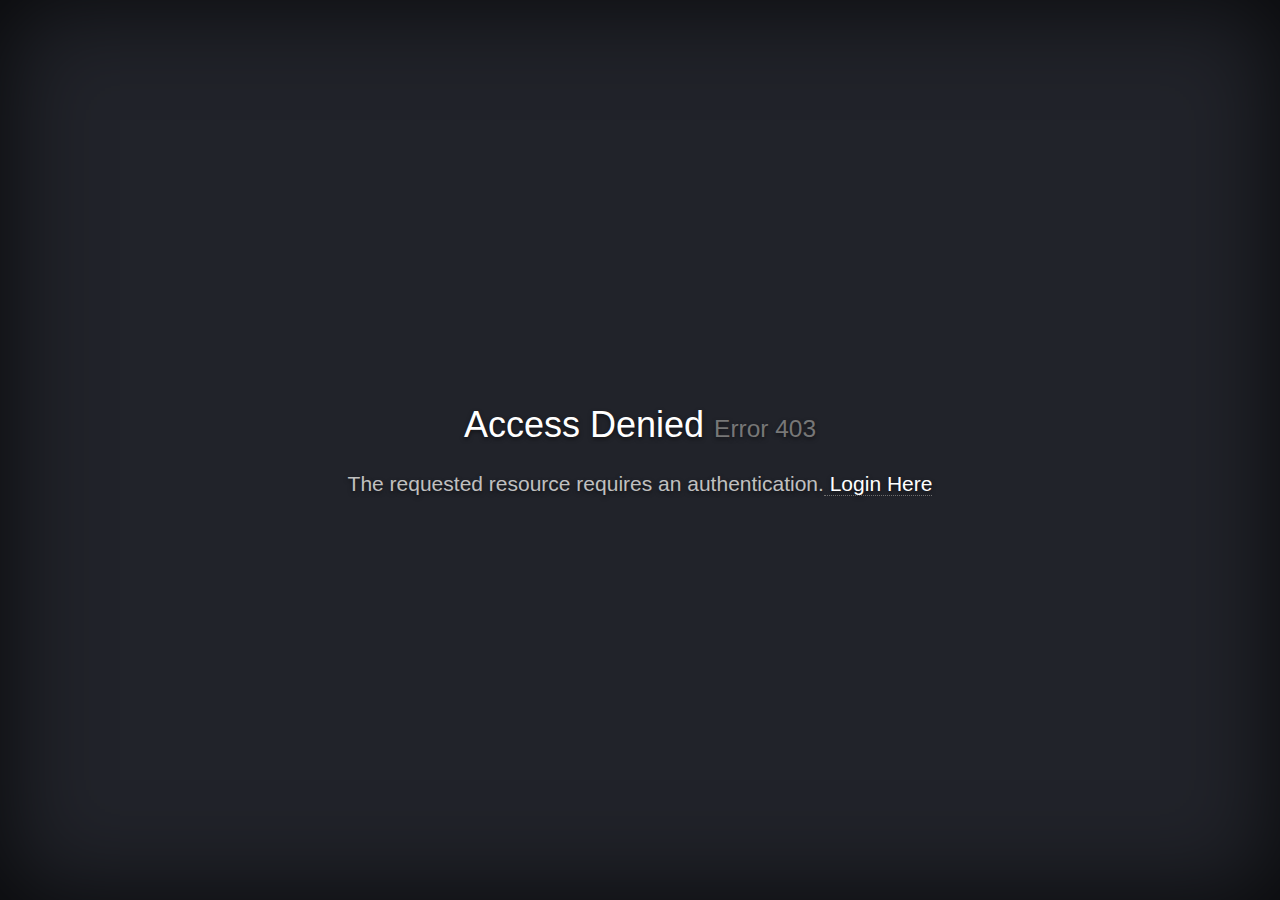
<file: halaman/hal_forbiden/index.html>
<!DOCTYPE html>
<html lang="en">
<head>
    <!-- Simple HttpErrorPages | MIT License | https://github.com/AndiDittrich/HttpErrorPages -->
    <meta charset="utf-8" /><meta http-equiv="X-UA-Compatible" content="IE=edge" /><meta name="viewport" content="width=device-width, initial-scale=1" />
    <title>Traceability | 403 - Access Denied</title>
    <style type="text/css">/*! normalize.css v5.0.0 | MIT License | github.com/necolas/normalize.css */html{font-family:sans-serif;line-height:1.15;-ms-text-size-adjust:100%;-webkit-text-size-adjust:100%}body{margin:0}article,aside,footer,header,nav,section{display:block}h1{font-size:2em;margin:.67em 0}figcaption,figure,main{display:block}figure{margin:1em 40px}hr{box-sizing:content-box;height:0;overflow:visible}pre{font-family:monospace,monospace;font-size:1em}a{background-color:transparent;-webkit-text-decoration-skip:objects}a:active,a:hover{outline-width:0}abbr[title]{border-bottom:none;text-decoration:underline;text-decoration:underline dotted}b,strong{font-weight:inherit}b,strong{font-weight:bolder}code,kbd,samp{font-family:monospace,monospace;font-size:1em}dfn{font-style:italic}mark{background-color:#ff0;color:#000}small{font-size:80%}sub,sup{font-size:75%;line-height:0;position:relative;vertical-align:baseline}sub{bottom:-.25em}sup{top:-.5em}audio,video{display:inline-block}audio:not([controls]){display:none;height:0}img{border-style:none}svg:not(:root){overflow:hidden}button,input,optgroup,select,textarea{font-family:sans-serif;font-size:100%;line-height:1.15;margin:0}button,input{overflow:visible}button,select{text-transform:none}[type=reset],[type=submit],button,html [type=button]{-webkit-appearance:button}[type=button]::-moz-focus-inner,[type=reset]::-moz-focus-inner,[type=submit]::-moz-focus-inner,button::-moz-focus-inner{border-style:none;padding:0}[type=button]:-moz-focusring,[type=reset]:-moz-focusring,[type=submit]:-moz-focusring,button:-moz-focusring{outline:1px dotted ButtonText}fieldset{border:1px solid silver;margin:0 2px;padding:.35em .625em .75em}legend{box-sizing:border-box;color:inherit;display:table;max-width:100%;padding:0;white-space:normal}progress{display:inline-block;vertical-align:baseline}textarea{overflow:auto}[type=checkbox],[type=radio]{box-sizing:border-box;padding:0}[type=number]::-webkit-inner-spin-button,[type=number]::-webkit-outer-spin-button{height:auto}[type=search]{-webkit-appearance:textfield;outline-offset:-2px}[type=search]::-webkit-search-cancel-button,[type=search]::-webkit-search-decoration{-webkit-appearance:none}::-webkit-file-upload-button{-webkit-appearance:button;font:inherit}details,menu{display:block}summary{display:list-item}canvas{display:inline-block}template{display:none}[hidden]{display:none}/*! Simple HttpErrorPages | MIT X11 License | https://github.com/AndiDittrich/HttpErrorPages */body,html{width:100%;height:100%;background-color:#21232a}body{color:#fff;text-align:center;text-shadow:0 2px 4px rgba(0,0,0,.5);padding:0;min-height:100%;-webkit-box-shadow:inset 0 0 100px rgba(0,0,0,.8);box-shadow:inset 0 0 100px rgba(0,0,0,.8);display:table;font-family:"Open Sans",Arial,sans-serif}h1{font-family:inherit;font-weight:500;line-height:1.1;color:inherit;font-size:36px}h1 small{font-size:68%;font-weight:400;line-height:1;color:#777}a{text-decoration:none;color:#fff;font-size:inherit;border-bottom:dotted 1px #707070}.lead{color:silver;font-size:21px;line-height:1.4}.cover{display:table-cell;vertical-align:middle;padding:0 20px}footer{position:fixed;width:100%;height:40px;left:0;bottom:0;color:#a0a0a0;font-size:14px}</style>
</head>
<body>
    <div class="cover"><h1>Access Denied <small>Error 403</small></h1><p class="lead">The requested resource requires an authentication.<a href="../spdb/index.php"> Login Here</a></p></div>
    
</body>
</html>
</file>
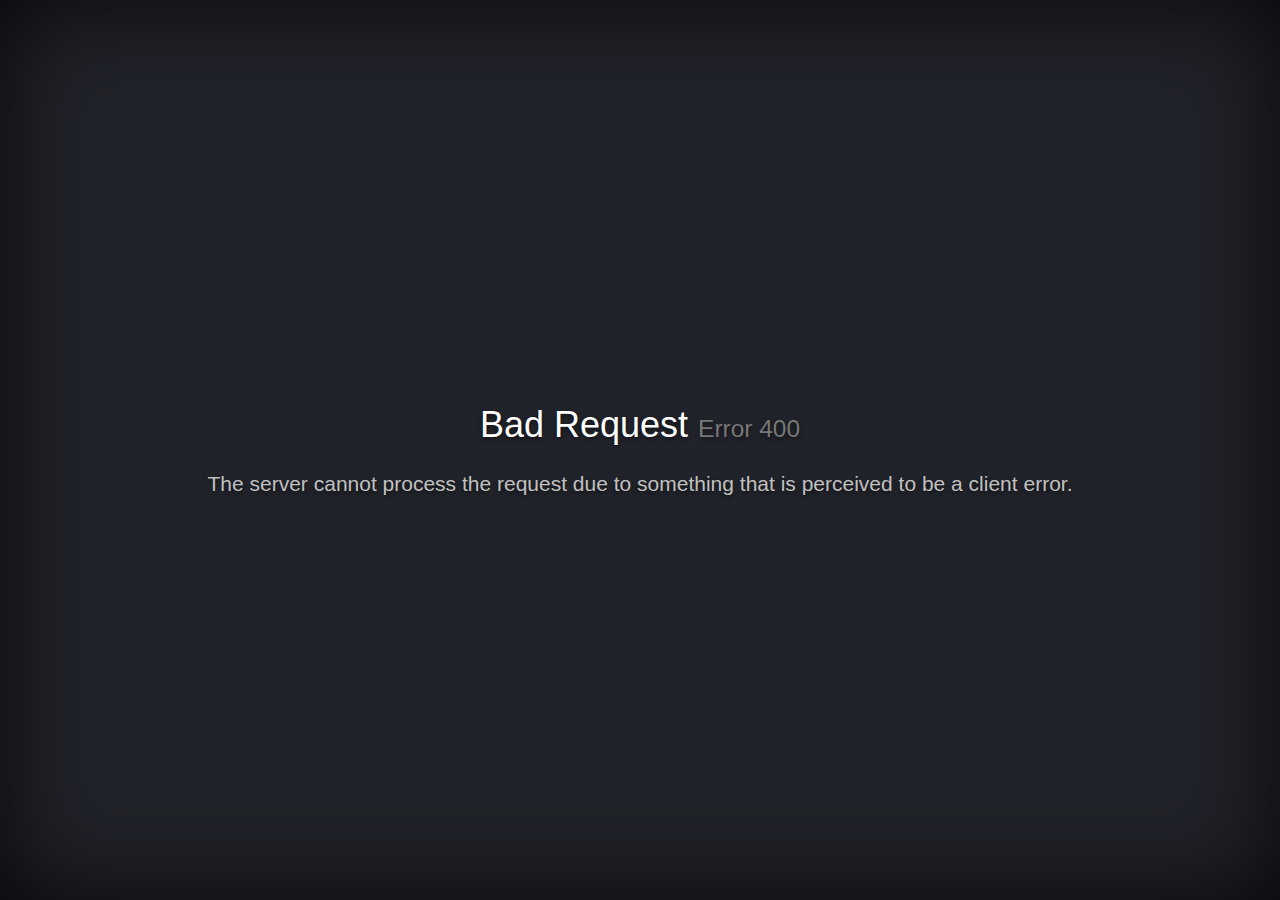
<file: halaman/hal_forbiden/dist/HTTP400.html>
<!DOCTYPE html>
<html lang="en">
<head>
    <!-- Simple HttpErrorPages | MIT License | https://github.com/AndiDittrich/HttpErrorPages -->
    <meta charset="utf-8" /><meta http-equiv="X-UA-Compatible" content="IE=edge" /><meta name="viewport" content="width=device-width, initial-scale=1" />
    <title>We've got some trouble | 400 - Bad Request</title>
    <style type="text/css">/*! normalize.css v5.0.0 | MIT License | github.com/necolas/normalize.css */html{font-family:sans-serif;line-height:1.15;-ms-text-size-adjust:100%;-webkit-text-size-adjust:100%}body{margin:0}article,aside,footer,header,nav,section{display:block}h1{font-size:2em;margin:.67em 0}figcaption,figure,main{display:block}figure{margin:1em 40px}hr{box-sizing:content-box;height:0;overflow:visible}pre{font-family:monospace,monospace;font-size:1em}a{background-color:transparent;-webkit-text-decoration-skip:objects}a:active,a:hover{outline-width:0}abbr[title]{border-bottom:none;text-decoration:underline;text-decoration:underline dotted}b,strong{font-weight:inherit}b,strong{font-weight:bolder}code,kbd,samp{font-family:monospace,monospace;font-size:1em}dfn{font-style:italic}mark{background-color:#ff0;color:#000}small{font-size:80%}sub,sup{font-size:75%;line-height:0;position:relative;vertical-align:baseline}sub{bottom:-.25em}sup{top:-.5em}audio,video{display:inline-block}audio:not([controls]){display:none;height:0}img{border-style:none}svg:not(:root){overflow:hidden}button,input,optgroup,select,textarea{font-family:sans-serif;font-size:100%;line-height:1.15;margin:0}button,input{overflow:visible}button,select{text-transform:none}[type=reset],[type=submit],button,html [type=button]{-webkit-appearance:button}[type=button]::-moz-focus-inner,[type=reset]::-moz-focus-inner,[type=submit]::-moz-focus-inner,button::-moz-focus-inner{border-style:none;padding:0}[type=button]:-moz-focusring,[type=reset]:-moz-focusring,[type=submit]:-moz-focusring,button:-moz-focusring{outline:1px dotted ButtonText}fieldset{border:1px solid silver;margin:0 2px;padding:.35em .625em .75em}legend{box-sizing:border-box;color:inherit;display:table;max-width:100%;padding:0;white-space:normal}progress{display:inline-block;vertical-align:baseline}textarea{overflow:auto}[type=checkbox],[type=radio]{box-sizing:border-box;padding:0}[type=number]::-webkit-inner-spin-button,[type=number]::-webkit-outer-spin-button{height:auto}[type=search]{-webkit-appearance:textfield;outline-offset:-2px}[type=search]::-webkit-search-cancel-button,[type=search]::-webkit-search-decoration{-webkit-appearance:none}::-webkit-file-upload-button{-webkit-appearance:button;font:inherit}details,menu{display:block}summary{display:list-item}canvas{display:inline-block}template{display:none}[hidden]{display:none}/*! Simple HttpErrorPages | MIT X11 License | https://github.com/AndiDittrich/HttpErrorPages */body,html{width:100%;height:100%;background-color:#21232a}body{color:#fff;text-align:center;text-shadow:0 2px 4px rgba(0,0,0,.5);padding:0;min-height:100%;-webkit-box-shadow:inset 0 0 100px rgba(0,0,0,.8);box-shadow:inset 0 0 100px rgba(0,0,0,.8);display:table;font-family:"Open Sans",Arial,sans-serif}h1{font-family:inherit;font-weight:500;line-height:1.1;color:inherit;font-size:36px}h1 small{font-size:68%;font-weight:400;line-height:1;color:#777}a{text-decoration:none;color:#fff;font-size:inherit;border-bottom:dotted 1px #707070}.lead{color:silver;font-size:21px;line-height:1.4}.cover{display:table-cell;vertical-align:middle;padding:0 20px}footer{position:fixed;width:100%;height:40px;left:0;bottom:0;color:#a0a0a0;font-size:14px}</style>
</head>
<body>
    <div class="cover"><h1>Bad Request <small>Error 400</small></h1><p class="lead">The server cannot process the request due to something that is perceived to be a client error.</p></div>
    
</body>
</html>
</file>
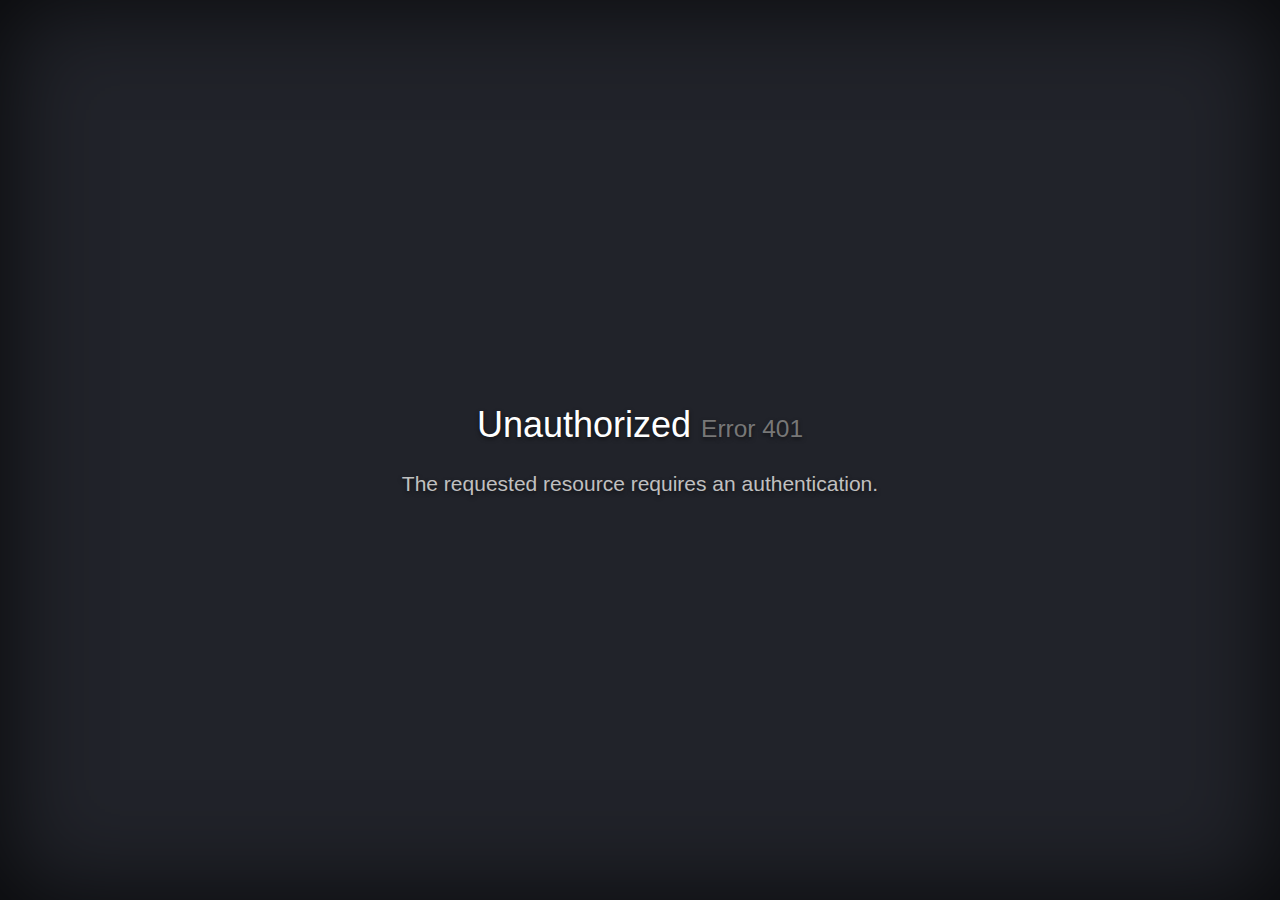
<file: halaman/hal_forbiden/dist/HTTP401.html>
<!DOCTYPE html>
<html lang="en">
<head>
    <!-- Simple HttpErrorPages | MIT License | https://github.com/AndiDittrich/HttpErrorPages -->
    <meta charset="utf-8" /><meta http-equiv="X-UA-Compatible" content="IE=edge" /><meta name="viewport" content="width=device-width, initial-scale=1" />
    <title>We've got some trouble | 401 - Unauthorized</title>
    <style type="text/css">/*! normalize.css v5.0.0 | MIT License | github.com/necolas/normalize.css */html{font-family:sans-serif;line-height:1.15;-ms-text-size-adjust:100%;-webkit-text-size-adjust:100%}body{margin:0}article,aside,footer,header,nav,section{display:block}h1{font-size:2em;margin:.67em 0}figcaption,figure,main{display:block}figure{margin:1em 40px}hr{box-sizing:content-box;height:0;overflow:visible}pre{font-family:monospace,monospace;font-size:1em}a{background-color:transparent;-webkit-text-decoration-skip:objects}a:active,a:hover{outline-width:0}abbr[title]{border-bottom:none;text-decoration:underline;text-decoration:underline dotted}b,strong{font-weight:inherit}b,strong{font-weight:bolder}code,kbd,samp{font-family:monospace,monospace;font-size:1em}dfn{font-style:italic}mark{background-color:#ff0;color:#000}small{font-size:80%}sub,sup{font-size:75%;line-height:0;position:relative;vertical-align:baseline}sub{bottom:-.25em}sup{top:-.5em}audio,video{display:inline-block}audio:not([controls]){display:none;height:0}img{border-style:none}svg:not(:root){overflow:hidden}button,input,optgroup,select,textarea{font-family:sans-serif;font-size:100%;line-height:1.15;margin:0}button,input{overflow:visible}button,select{text-transform:none}[type=reset],[type=submit],button,html [type=button]{-webkit-appearance:button}[type=button]::-moz-focus-inner,[type=reset]::-moz-focus-inner,[type=submit]::-moz-focus-inner,button::-moz-focus-inner{border-style:none;padding:0}[type=button]:-moz-focusring,[type=reset]:-moz-focusring,[type=submit]:-moz-focusring,button:-moz-focusring{outline:1px dotted ButtonText}fieldset{border:1px solid silver;margin:0 2px;padding:.35em .625em .75em}legend{box-sizing:border-box;color:inherit;display:table;max-width:100%;padding:0;white-space:normal}progress{display:inline-block;vertical-align:baseline}textarea{overflow:auto}[type=checkbox],[type=radio]{box-sizing:border-box;padding:0}[type=number]::-webkit-inner-spin-button,[type=number]::-webkit-outer-spin-button{height:auto}[type=search]{-webkit-appearance:textfield;outline-offset:-2px}[type=search]::-webkit-search-cancel-button,[type=search]::-webkit-search-decoration{-webkit-appearance:none}::-webkit-file-upload-button{-webkit-appearance:button;font:inherit}details,menu{display:block}summary{display:list-item}canvas{display:inline-block}template{display:none}[hidden]{display:none}/*! Simple HttpErrorPages | MIT X11 License | https://github.com/AndiDittrich/HttpErrorPages */body,html{width:100%;height:100%;background-color:#21232a}body{color:#fff;text-align:center;text-shadow:0 2px 4px rgba(0,0,0,.5);padding:0;min-height:100%;-webkit-box-shadow:inset 0 0 100px rgba(0,0,0,.8);box-shadow:inset 0 0 100px rgba(0,0,0,.8);display:table;font-family:"Open Sans",Arial,sans-serif}h1{font-family:inherit;font-weight:500;line-height:1.1;color:inherit;font-size:36px}h1 small{font-size:68%;font-weight:400;line-height:1;color:#777}a{text-decoration:none;color:#fff;font-size:inherit;border-bottom:dotted 1px #707070}.lead{color:silver;font-size:21px;line-height:1.4}.cover{display:table-cell;vertical-align:middle;padding:0 20px}footer{position:fixed;width:100%;height:40px;left:0;bottom:0;color:#a0a0a0;font-size:14px}</style>
</head>
<body>
    <div class="cover"><h1>Unauthorized <small>Error 401</small></h1><p class="lead">The requested resource requires an authentication.</p></div>
    
</body>
</html>
</file>
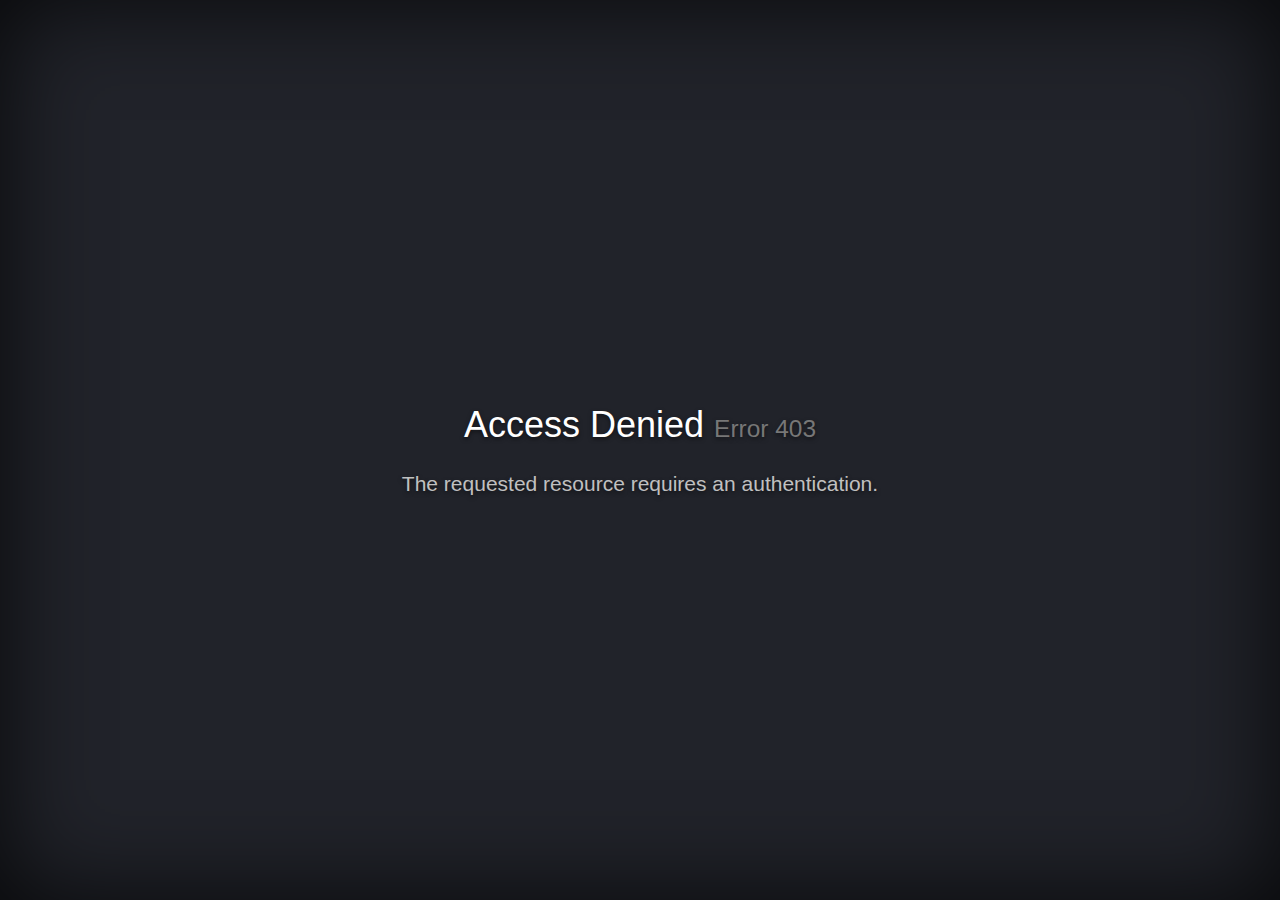
<file: halaman/hal_forbiden/dist/HTTP403.html>
<!DOCTYPE html>
<html lang="en">
<head>
    <!-- Simple HttpErrorPages | MIT License | https://github.com/AndiDittrich/HttpErrorPages -->
    <meta charset="utf-8" /><meta http-equiv="X-UA-Compatible" content="IE=edge" /><meta name="viewport" content="width=device-width, initial-scale=1" />
    <title>We've got some trouble | 403 - Access Denied</title>
    <style type="text/css">/*! normalize.css v5.0.0 | MIT License | github.com/necolas/normalize.css */html{font-family:sans-serif;line-height:1.15;-ms-text-size-adjust:100%;-webkit-text-size-adjust:100%}body{margin:0}article,aside,footer,header,nav,section{display:block}h1{font-size:2em;margin:.67em 0}figcaption,figure,main{display:block}figure{margin:1em 40px}hr{box-sizing:content-box;height:0;overflow:visible}pre{font-family:monospace,monospace;font-size:1em}a{background-color:transparent;-webkit-text-decoration-skip:objects}a:active,a:hover{outline-width:0}abbr[title]{border-bottom:none;text-decoration:underline;text-decoration:underline dotted}b,strong{font-weight:inherit}b,strong{font-weight:bolder}code,kbd,samp{font-family:monospace,monospace;font-size:1em}dfn{font-style:italic}mark{background-color:#ff0;color:#000}small{font-size:80%}sub,sup{font-size:75%;line-height:0;position:relative;vertical-align:baseline}sub{bottom:-.25em}sup{top:-.5em}audio,video{display:inline-block}audio:not([controls]){display:none;height:0}img{border-style:none}svg:not(:root){overflow:hidden}button,input,optgroup,select,textarea{font-family:sans-serif;font-size:100%;line-height:1.15;margin:0}button,input{overflow:visible}button,select{text-transform:none}[type=reset],[type=submit],button,html [type=button]{-webkit-appearance:button}[type=button]::-moz-focus-inner,[type=reset]::-moz-focus-inner,[type=submit]::-moz-focus-inner,button::-moz-focus-inner{border-style:none;padding:0}[type=button]:-moz-focusring,[type=reset]:-moz-focusring,[type=submit]:-moz-focusring,button:-moz-focusring{outline:1px dotted ButtonText}fieldset{border:1px solid silver;margin:0 2px;padding:.35em .625em .75em}legend{box-sizing:border-box;color:inherit;display:table;max-width:100%;padding:0;white-space:normal}progress{display:inline-block;vertical-align:baseline}textarea{overflow:auto}[type=checkbox],[type=radio]{box-sizing:border-box;padding:0}[type=number]::-webkit-inner-spin-button,[type=number]::-webkit-outer-spin-button{height:auto}[type=search]{-webkit-appearance:textfield;outline-offset:-2px}[type=search]::-webkit-search-cancel-button,[type=search]::-webkit-search-decoration{-webkit-appearance:none}::-webkit-file-upload-button{-webkit-appearance:button;font:inherit}details,menu{display:block}summary{display:list-item}canvas{display:inline-block}template{display:none}[hidden]{display:none}/*! Simple HttpErrorPages | MIT X11 License | https://github.com/AndiDittrich/HttpErrorPages */body,html{width:100%;height:100%;background-color:#21232a}body{color:#fff;text-align:center;text-shadow:0 2px 4px rgba(0,0,0,.5);padding:0;min-height:100%;-webkit-box-shadow:inset 0 0 100px rgba(0,0,0,.8);box-shadow:inset 0 0 100px rgba(0,0,0,.8);display:table;font-family:"Open Sans",Arial,sans-serif}h1{font-family:inherit;font-weight:500;line-height:1.1;color:inherit;font-size:36px}h1 small{font-size:68%;font-weight:400;line-height:1;color:#777}a{text-decoration:none;color:#fff;font-size:inherit;border-bottom:dotted 1px #707070}.lead{color:silver;font-size:21px;line-height:1.4}.cover{display:table-cell;vertical-align:middle;padding:0 20px}footer{position:fixed;width:100%;height:40px;left:0;bottom:0;color:#a0a0a0;font-size:14px}</style>
</head>
<body>
    <div class="cover"><h1>Access Denied <small>Error 403</small></h1><p class="lead">The requested resource requires an authentication.</p></div>
    
</body>
</html>
</file>
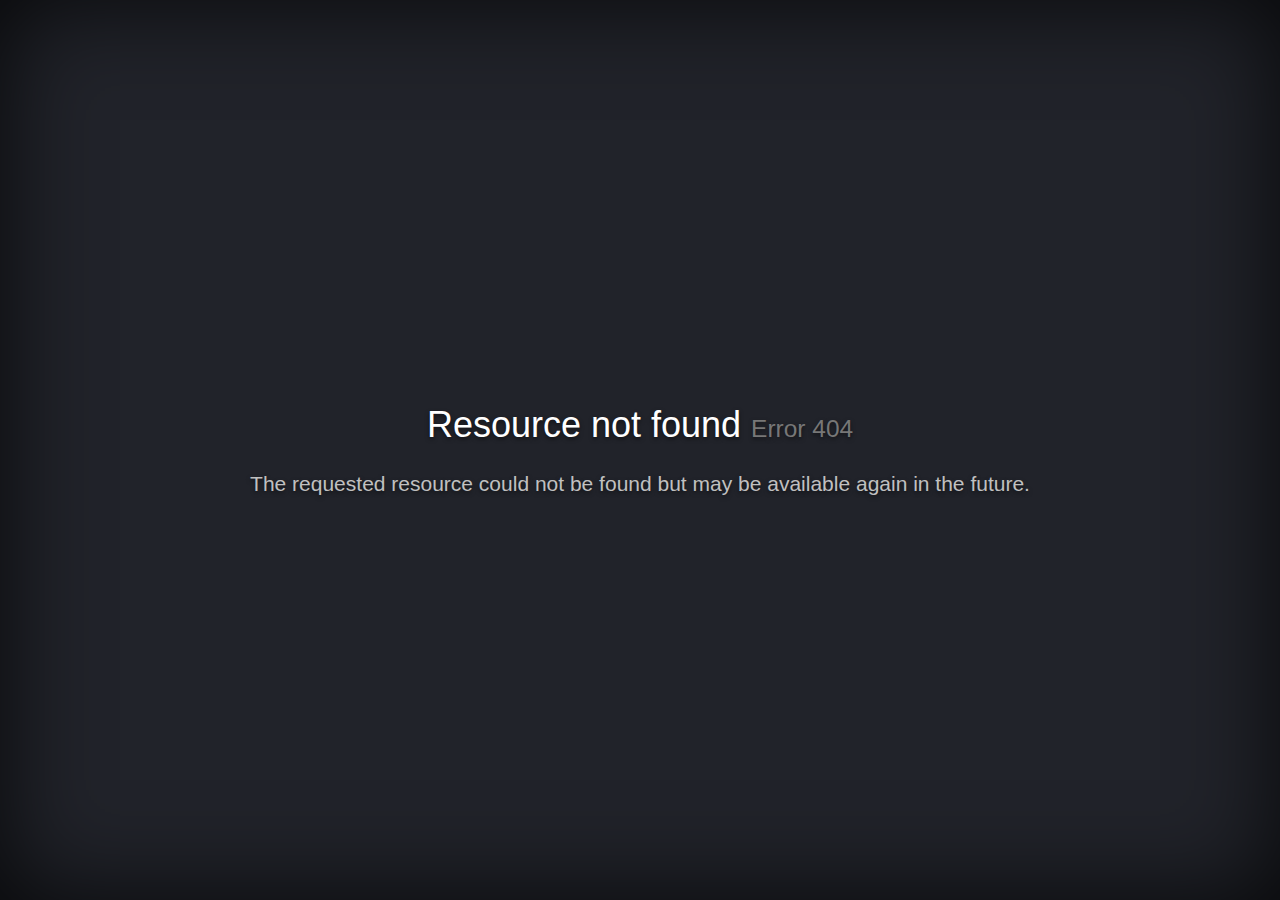
<file: halaman/hal_forbiden/dist/HTTP404.html>
<!DOCTYPE html>
<html lang="en">
<head>
    <!-- Simple HttpErrorPages | MIT License | https://github.com/AndiDittrich/HttpErrorPages -->
    <meta charset="utf-8" /><meta http-equiv="X-UA-Compatible" content="IE=edge" /><meta name="viewport" content="width=device-width, initial-scale=1" />
    <title>We've got some trouble | 404 - Resource not found</title>
    <style type="text/css">/*! normalize.css v5.0.0 | MIT License | github.com/necolas/normalize.css */html{font-family:sans-serif;line-height:1.15;-ms-text-size-adjust:100%;-webkit-text-size-adjust:100%}body{margin:0}article,aside,footer,header,nav,section{display:block}h1{font-size:2em;margin:.67em 0}figcaption,figure,main{display:block}figure{margin:1em 40px}hr{box-sizing:content-box;height:0;overflow:visible}pre{font-family:monospace,monospace;font-size:1em}a{background-color:transparent;-webkit-text-decoration-skip:objects}a:active,a:hover{outline-width:0}abbr[title]{border-bottom:none;text-decoration:underline;text-decoration:underline dotted}b,strong{font-weight:inherit}b,strong{font-weight:bolder}code,kbd,samp{font-family:monospace,monospace;font-size:1em}dfn{font-style:italic}mark{background-color:#ff0;color:#000}small{font-size:80%}sub,sup{font-size:75%;line-height:0;position:relative;vertical-align:baseline}sub{bottom:-.25em}sup{top:-.5em}audio,video{display:inline-block}audio:not([controls]){display:none;height:0}img{border-style:none}svg:not(:root){overflow:hidden}button,input,optgroup,select,textarea{font-family:sans-serif;font-size:100%;line-height:1.15;margin:0}button,input{overflow:visible}button,select{text-transform:none}[type=reset],[type=submit],button,html [type=button]{-webkit-appearance:button}[type=button]::-moz-focus-inner,[type=reset]::-moz-focus-inner,[type=submit]::-moz-focus-inner,button::-moz-focus-inner{border-style:none;padding:0}[type=button]:-moz-focusring,[type=reset]:-moz-focusring,[type=submit]:-moz-focusring,button:-moz-focusring{outline:1px dotted ButtonText}fieldset{border:1px solid silver;margin:0 2px;padding:.35em .625em .75em}legend{box-sizing:border-box;color:inherit;display:table;max-width:100%;padding:0;white-space:normal}progress{display:inline-block;vertical-align:baseline}textarea{overflow:auto}[type=checkbox],[type=radio]{box-sizing:border-box;padding:0}[type=number]::-webkit-inner-spin-button,[type=number]::-webkit-outer-spin-button{height:auto}[type=search]{-webkit-appearance:textfield;outline-offset:-2px}[type=search]::-webkit-search-cancel-button,[type=search]::-webkit-search-decoration{-webkit-appearance:none}::-webkit-file-upload-button{-webkit-appearance:button;font:inherit}details,menu{display:block}summary{display:list-item}canvas{display:inline-block}template{display:none}[hidden]{display:none}/*! Simple HttpErrorPages | MIT X11 License | https://github.com/AndiDittrich/HttpErrorPages */body,html{width:100%;height:100%;background-color:#21232a}body{color:#fff;text-align:center;text-shadow:0 2px 4px rgba(0,0,0,.5);padding:0;min-height:100%;-webkit-box-shadow:inset 0 0 100px rgba(0,0,0,.8);box-shadow:inset 0 0 100px rgba(0,0,0,.8);display:table;font-family:"Open Sans",Arial,sans-serif}h1{font-family:inherit;font-weight:500;line-height:1.1;color:inherit;font-size:36px}h1 small{font-size:68%;font-weight:400;line-height:1;color:#777}a{text-decoration:none;color:#fff;font-size:inherit;border-bottom:dotted 1px #707070}.lead{color:silver;font-size:21px;line-height:1.4}.cover{display:table-cell;vertical-align:middle;padding:0 20px}footer{position:fixed;width:100%;height:40px;left:0;bottom:0;color:#a0a0a0;font-size:14px}</style>
</head>
<body>
    <div class="cover"><h1>Resource not found <small>Error 404</small></h1><p class="lead">The requested resource could not be found but may be available again in the future.</p></div>
    
</body>
</html>
</file>
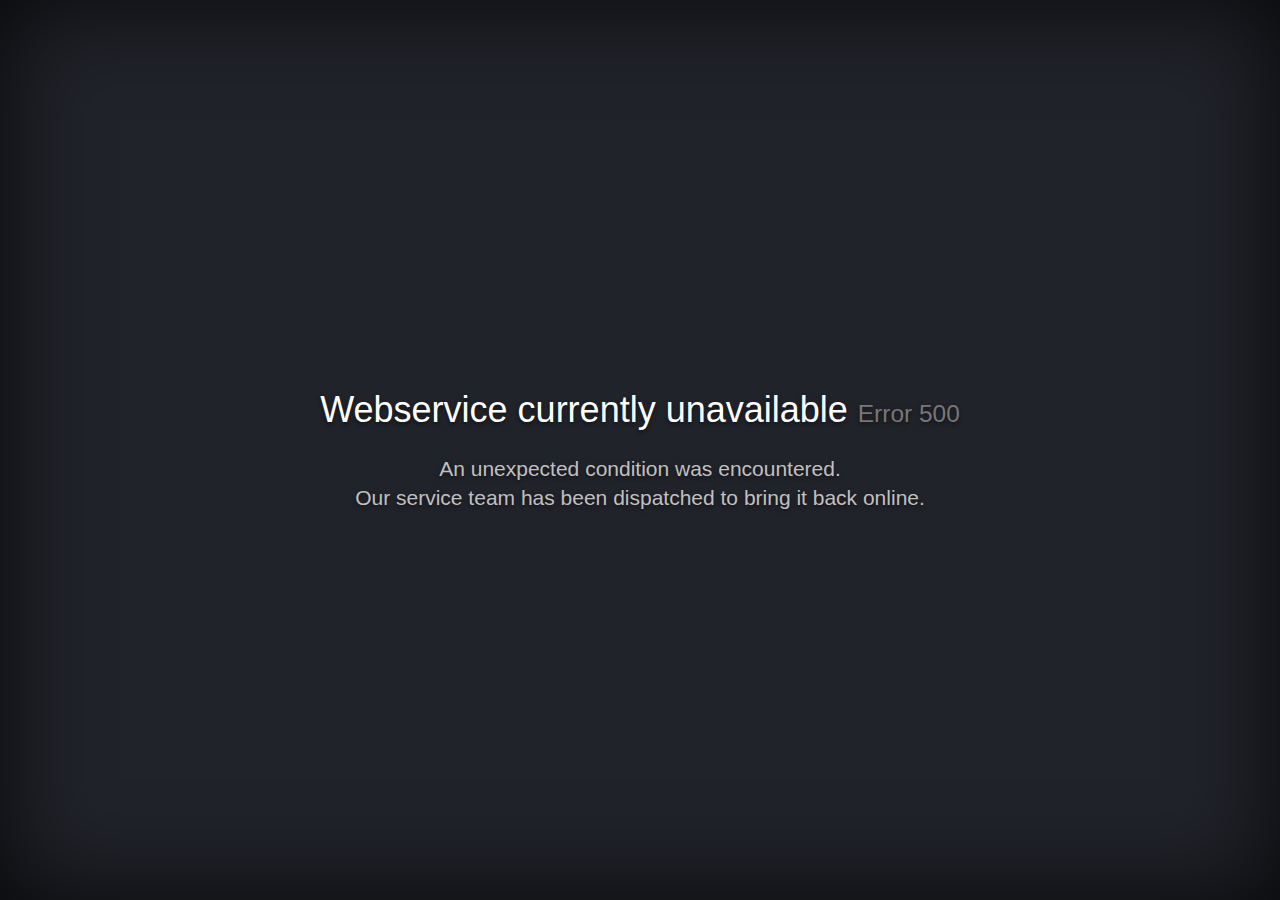
<file: halaman/hal_forbiden/dist/HTTP500.html>
<!DOCTYPE html>
<html lang="en">
<head>
    <!-- Simple HttpErrorPages | MIT License | https://github.com/AndiDittrich/HttpErrorPages -->
    <meta charset="utf-8" /><meta http-equiv="X-UA-Compatible" content="IE=edge" /><meta name="viewport" content="width=device-width, initial-scale=1" />
    <title>We've got some trouble | 500 - Webservice currently unavailable</title>
    <style type="text/css">/*! normalize.css v5.0.0 | MIT License | github.com/necolas/normalize.css */html{font-family:sans-serif;line-height:1.15;-ms-text-size-adjust:100%;-webkit-text-size-adjust:100%}body{margin:0}article,aside,footer,header,nav,section{display:block}h1{font-size:2em;margin:.67em 0}figcaption,figure,main{display:block}figure{margin:1em 40px}hr{box-sizing:content-box;height:0;overflow:visible}pre{font-family:monospace,monospace;font-size:1em}a{background-color:transparent;-webkit-text-decoration-skip:objects}a:active,a:hover{outline-width:0}abbr[title]{border-bottom:none;text-decoration:underline;text-decoration:underline dotted}b,strong{font-weight:inherit}b,strong{font-weight:bolder}code,kbd,samp{font-family:monospace,monospace;font-size:1em}dfn{font-style:italic}mark{background-color:#ff0;color:#000}small{font-size:80%}sub,sup{font-size:75%;line-height:0;position:relative;vertical-align:baseline}sub{bottom:-.25em}sup{top:-.5em}audio,video{display:inline-block}audio:not([controls]){display:none;height:0}img{border-style:none}svg:not(:root){overflow:hidden}button,input,optgroup,select,textarea{font-family:sans-serif;font-size:100%;line-height:1.15;margin:0}button,input{overflow:visible}button,select{text-transform:none}[type=reset],[type=submit],button,html [type=button]{-webkit-appearance:button}[type=button]::-moz-focus-inner,[type=reset]::-moz-focus-inner,[type=submit]::-moz-focus-inner,button::-moz-focus-inner{border-style:none;padding:0}[type=button]:-moz-focusring,[type=reset]:-moz-focusring,[type=submit]:-moz-focusring,button:-moz-focusring{outline:1px dotted ButtonText}fieldset{border:1px solid silver;margin:0 2px;padding:.35em .625em .75em}legend{box-sizing:border-box;color:inherit;display:table;max-width:100%;padding:0;white-space:normal}progress{display:inline-block;vertical-align:baseline}textarea{overflow:auto}[type=checkbox],[type=radio]{box-sizing:border-box;padding:0}[type=number]::-webkit-inner-spin-button,[type=number]::-webkit-outer-spin-button{height:auto}[type=search]{-webkit-appearance:textfield;outline-offset:-2px}[type=search]::-webkit-search-cancel-button,[type=search]::-webkit-search-decoration{-webkit-appearance:none}::-webkit-file-upload-button{-webkit-appearance:button;font:inherit}details,menu{display:block}summary{display:list-item}canvas{display:inline-block}template{display:none}[hidden]{display:none}/*! Simple HttpErrorPages | MIT X11 License | https://github.com/AndiDittrich/HttpErrorPages */body,html{width:100%;height:100%;background-color:#21232a}body{color:#fff;text-align:center;text-shadow:0 2px 4px rgba(0,0,0,.5);padding:0;min-height:100%;-webkit-box-shadow:inset 0 0 100px rgba(0,0,0,.8);box-shadow:inset 0 0 100px rgba(0,0,0,.8);display:table;font-family:"Open Sans",Arial,sans-serif}h1{font-family:inherit;font-weight:500;line-height:1.1;color:inherit;font-size:36px}h1 small{font-size:68%;font-weight:400;line-height:1;color:#777}a{text-decoration:none;color:#fff;font-size:inherit;border-bottom:dotted 1px #707070}.lead{color:silver;font-size:21px;line-height:1.4}.cover{display:table-cell;vertical-align:middle;padding:0 20px}footer{position:fixed;width:100%;height:40px;left:0;bottom:0;color:#a0a0a0;font-size:14px}</style>
</head>
<body>
    <div class="cover"><h1>Webservice currently unavailable <small>Error 500</small></h1><p class="lead">An unexpected condition was encountered.<br />Our service team has been dispatched to bring it back online.</p></div>
    
</body>
</html>
</file>
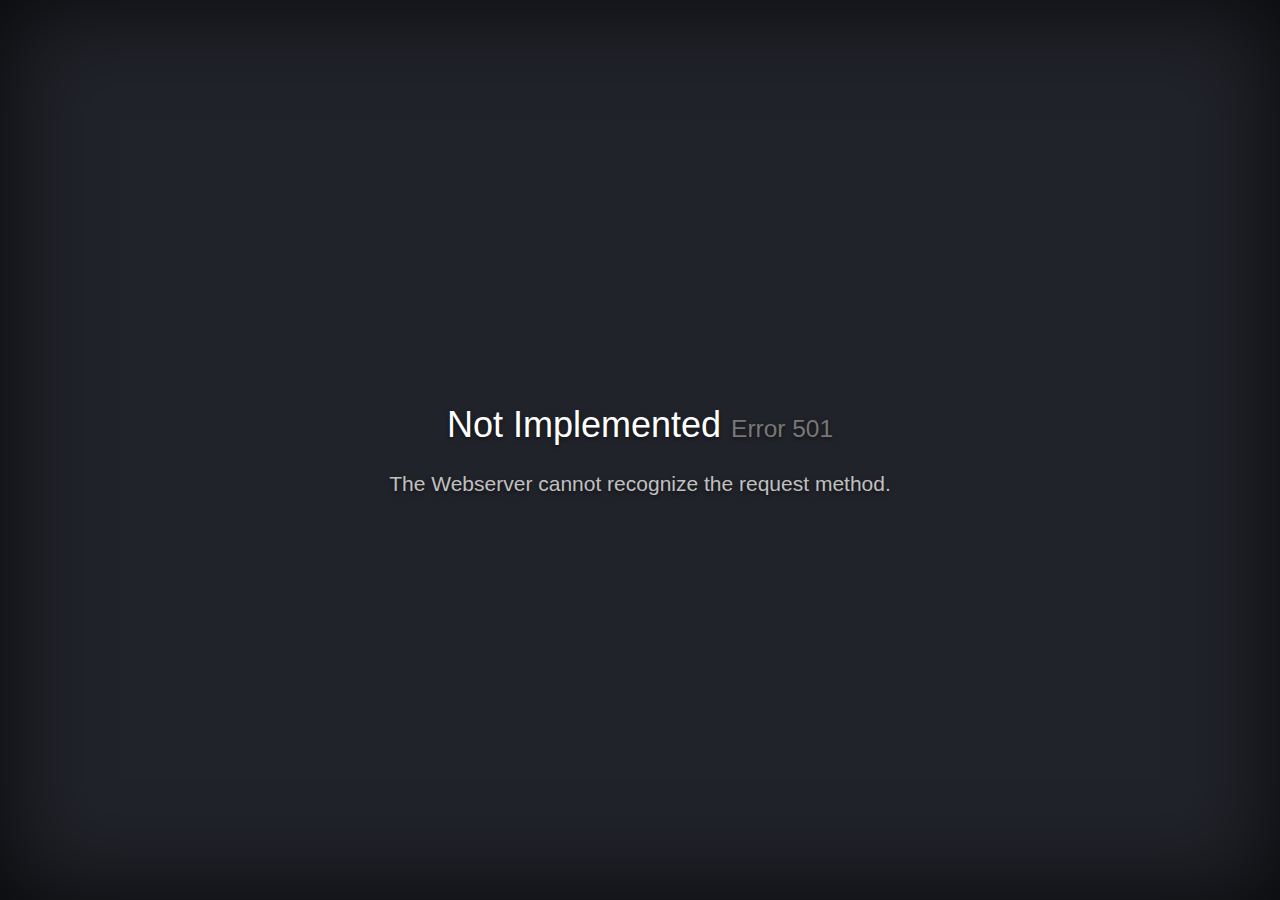
<file: halaman/hal_forbiden/dist/HTTP501.html>
<!DOCTYPE html>
<html lang="en">
<head>
    <!-- Simple HttpErrorPages | MIT License | https://github.com/AndiDittrich/HttpErrorPages -->
    <meta charset="utf-8" /><meta http-equiv="X-UA-Compatible" content="IE=edge" /><meta name="viewport" content="width=device-width, initial-scale=1" />
    <title>We've got some trouble | 501 - Not Implemented</title>
    <style type="text/css">/*! normalize.css v5.0.0 | MIT License | github.com/necolas/normalize.css */html{font-family:sans-serif;line-height:1.15;-ms-text-size-adjust:100%;-webkit-text-size-adjust:100%}body{margin:0}article,aside,footer,header,nav,section{display:block}h1{font-size:2em;margin:.67em 0}figcaption,figure,main{display:block}figure{margin:1em 40px}hr{box-sizing:content-box;height:0;overflow:visible}pre{font-family:monospace,monospace;font-size:1em}a{background-color:transparent;-webkit-text-decoration-skip:objects}a:active,a:hover{outline-width:0}abbr[title]{border-bottom:none;text-decoration:underline;text-decoration:underline dotted}b,strong{font-weight:inherit}b,strong{font-weight:bolder}code,kbd,samp{font-family:monospace,monospace;font-size:1em}dfn{font-style:italic}mark{background-color:#ff0;color:#000}small{font-size:80%}sub,sup{font-size:75%;line-height:0;position:relative;vertical-align:baseline}sub{bottom:-.25em}sup{top:-.5em}audio,video{display:inline-block}audio:not([controls]){display:none;height:0}img{border-style:none}svg:not(:root){overflow:hidden}button,input,optgroup,select,textarea{font-family:sans-serif;font-size:100%;line-height:1.15;margin:0}button,input{overflow:visible}button,select{text-transform:none}[type=reset],[type=submit],button,html [type=button]{-webkit-appearance:button}[type=button]::-moz-focus-inner,[type=reset]::-moz-focus-inner,[type=submit]::-moz-focus-inner,button::-moz-focus-inner{border-style:none;padding:0}[type=button]:-moz-focusring,[type=reset]:-moz-focusring,[type=submit]:-moz-focusring,button:-moz-focusring{outline:1px dotted ButtonText}fieldset{border:1px solid silver;margin:0 2px;padding:.35em .625em .75em}legend{box-sizing:border-box;color:inherit;display:table;max-width:100%;padding:0;white-space:normal}progress{display:inline-block;vertical-align:baseline}textarea{overflow:auto}[type=checkbox],[type=radio]{box-sizing:border-box;padding:0}[type=number]::-webkit-inner-spin-button,[type=number]::-webkit-outer-spin-button{height:auto}[type=search]{-webkit-appearance:textfield;outline-offset:-2px}[type=search]::-webkit-search-cancel-button,[type=search]::-webkit-search-decoration{-webkit-appearance:none}::-webkit-file-upload-button{-webkit-appearance:button;font:inherit}details,menu{display:block}summary{display:list-item}canvas{display:inline-block}template{display:none}[hidden]{display:none}/*! Simple HttpErrorPages | MIT X11 License | https://github.com/AndiDittrich/HttpErrorPages */body,html{width:100%;height:100%;background-color:#21232a}body{color:#fff;text-align:center;text-shadow:0 2px 4px rgba(0,0,0,.5);padding:0;min-height:100%;-webkit-box-shadow:inset 0 0 100px rgba(0,0,0,.8);box-shadow:inset 0 0 100px rgba(0,0,0,.8);display:table;font-family:"Open Sans",Arial,sans-serif}h1{font-family:inherit;font-weight:500;line-height:1.1;color:inherit;font-size:36px}h1 small{font-size:68%;font-weight:400;line-height:1;color:#777}a{text-decoration:none;color:#fff;font-size:inherit;border-bottom:dotted 1px #707070}.lead{color:silver;font-size:21px;line-height:1.4}.cover{display:table-cell;vertical-align:middle;padding:0 20px}footer{position:fixed;width:100%;height:40px;left:0;bottom:0;color:#a0a0a0;font-size:14px}</style>
</head>
<body>
    <div class="cover"><h1>Not Implemented <small>Error 501</small></h1><p class="lead">The Webserver cannot recognize the request method.</p></div>
    
</body>
</html>
</file>
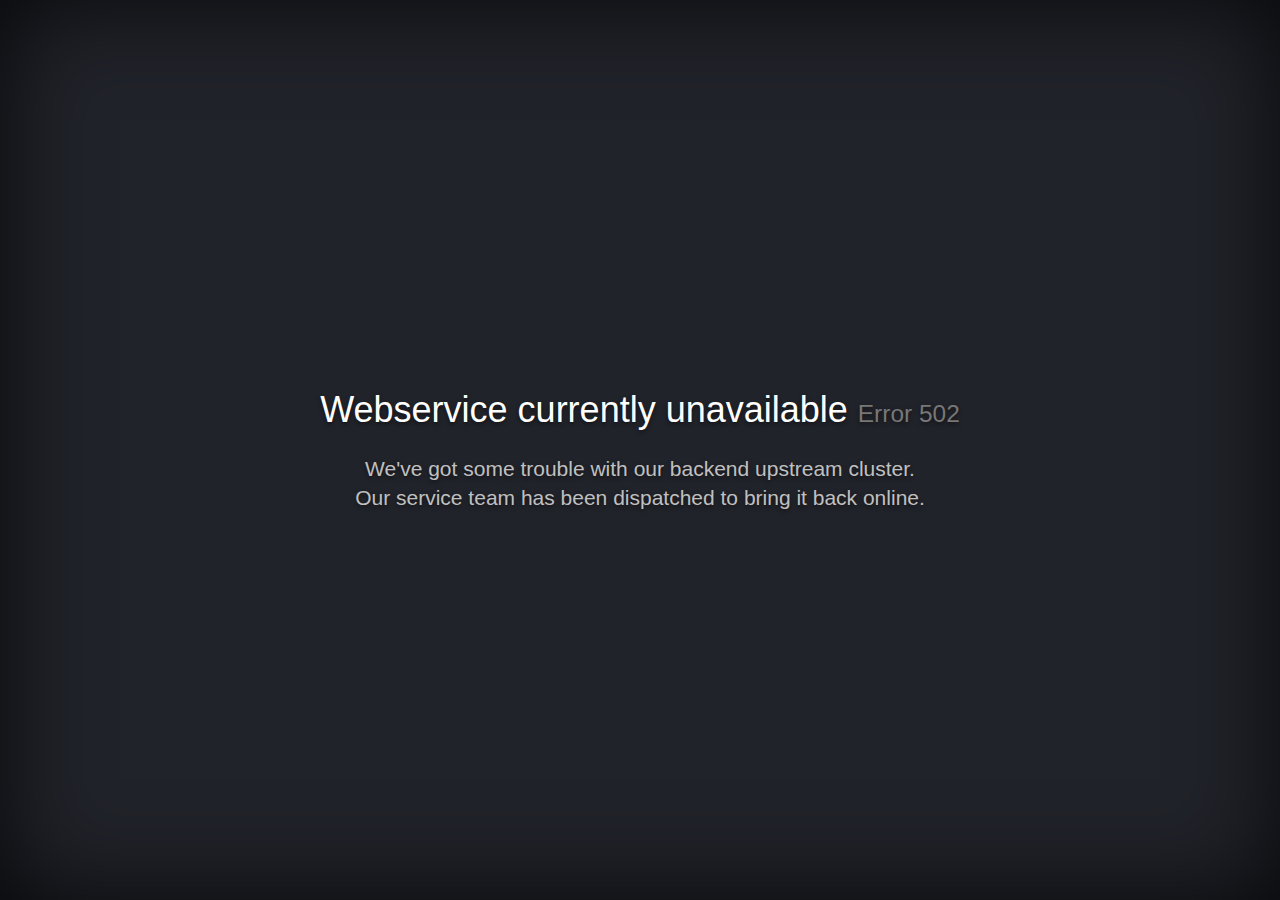
<file: halaman/hal_forbiden/dist/HTTP502.html>
<!DOCTYPE html>
<html lang="en">
<head>
    <!-- Simple HttpErrorPages | MIT License | https://github.com/AndiDittrich/HttpErrorPages -->
    <meta charset="utf-8" /><meta http-equiv="X-UA-Compatible" content="IE=edge" /><meta name="viewport" content="width=device-width, initial-scale=1" />
    <title>We've got some trouble | 502 - Webservice currently unavailable</title>
    <style type="text/css">/*! normalize.css v5.0.0 | MIT License | github.com/necolas/normalize.css */html{font-family:sans-serif;line-height:1.15;-ms-text-size-adjust:100%;-webkit-text-size-adjust:100%}body{margin:0}article,aside,footer,header,nav,section{display:block}h1{font-size:2em;margin:.67em 0}figcaption,figure,main{display:block}figure{margin:1em 40px}hr{box-sizing:content-box;height:0;overflow:visible}pre{font-family:monospace,monospace;font-size:1em}a{background-color:transparent;-webkit-text-decoration-skip:objects}a:active,a:hover{outline-width:0}abbr[title]{border-bottom:none;text-decoration:underline;text-decoration:underline dotted}b,strong{font-weight:inherit}b,strong{font-weight:bolder}code,kbd,samp{font-family:monospace,monospace;font-size:1em}dfn{font-style:italic}mark{background-color:#ff0;color:#000}small{font-size:80%}sub,sup{font-size:75%;line-height:0;position:relative;vertical-align:baseline}sub{bottom:-.25em}sup{top:-.5em}audio,video{display:inline-block}audio:not([controls]){display:none;height:0}img{border-style:none}svg:not(:root){overflow:hidden}button,input,optgroup,select,textarea{font-family:sans-serif;font-size:100%;line-height:1.15;margin:0}button,input{overflow:visible}button,select{text-transform:none}[type=reset],[type=submit],button,html [type=button]{-webkit-appearance:button}[type=button]::-moz-focus-inner,[type=reset]::-moz-focus-inner,[type=submit]::-moz-focus-inner,button::-moz-focus-inner{border-style:none;padding:0}[type=button]:-moz-focusring,[type=reset]:-moz-focusring,[type=submit]:-moz-focusring,button:-moz-focusring{outline:1px dotted ButtonText}fieldset{border:1px solid silver;margin:0 2px;padding:.35em .625em .75em}legend{box-sizing:border-box;color:inherit;display:table;max-width:100%;padding:0;white-space:normal}progress{display:inline-block;vertical-align:baseline}textarea{overflow:auto}[type=checkbox],[type=radio]{box-sizing:border-box;padding:0}[type=number]::-webkit-inner-spin-button,[type=number]::-webkit-outer-spin-button{height:auto}[type=search]{-webkit-appearance:textfield;outline-offset:-2px}[type=search]::-webkit-search-cancel-button,[type=search]::-webkit-search-decoration{-webkit-appearance:none}::-webkit-file-upload-button{-webkit-appearance:button;font:inherit}details,menu{display:block}summary{display:list-item}canvas{display:inline-block}template{display:none}[hidden]{display:none}/*! Simple HttpErrorPages | MIT X11 License | https://github.com/AndiDittrich/HttpErrorPages */body,html{width:100%;height:100%;background-color:#21232a}body{color:#fff;text-align:center;text-shadow:0 2px 4px rgba(0,0,0,.5);padding:0;min-height:100%;-webkit-box-shadow:inset 0 0 100px rgba(0,0,0,.8);box-shadow:inset 0 0 100px rgba(0,0,0,.8);display:table;font-family:"Open Sans",Arial,sans-serif}h1{font-family:inherit;font-weight:500;line-height:1.1;color:inherit;font-size:36px}h1 small{font-size:68%;font-weight:400;line-height:1;color:#777}a{text-decoration:none;color:#fff;font-size:inherit;border-bottom:dotted 1px #707070}.lead{color:silver;font-size:21px;line-height:1.4}.cover{display:table-cell;vertical-align:middle;padding:0 20px}footer{position:fixed;width:100%;height:40px;left:0;bottom:0;color:#a0a0a0;font-size:14px}</style>
</head>
<body>
    <div class="cover"><h1>Webservice currently unavailable <small>Error 502</small></h1><p class="lead">We&#39;ve got some trouble with our backend upstream cluster.<br />Our service team has been dispatched to bring it back online.</p></div>
    
</body>
</html>
</file>
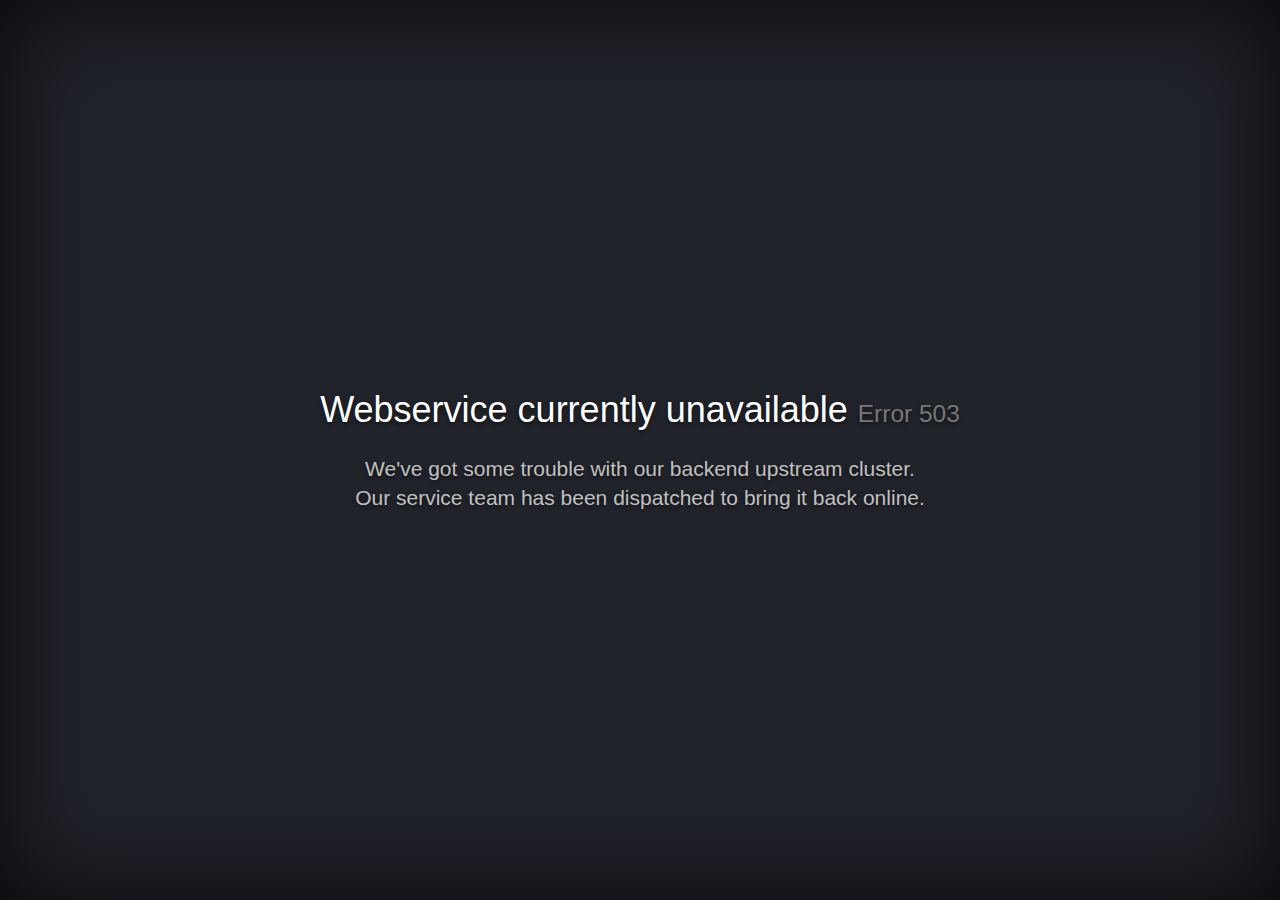
<file: halaman/hal_forbiden/dist/HTTP503.html>
<!DOCTYPE html>
<html lang="en">
<head>
    <!-- Simple HttpErrorPages | MIT License | https://github.com/AndiDittrich/HttpErrorPages -->
    <meta charset="utf-8" /><meta http-equiv="X-UA-Compatible" content="IE=edge" /><meta name="viewport" content="width=device-width, initial-scale=1" />
    <title>We've got some trouble | 503 - Webservice currently unavailable</title>
    <style type="text/css">/*! normalize.css v5.0.0 | MIT License | github.com/necolas/normalize.css */html{font-family:sans-serif;line-height:1.15;-ms-text-size-adjust:100%;-webkit-text-size-adjust:100%}body{margin:0}article,aside,footer,header,nav,section{display:block}h1{font-size:2em;margin:.67em 0}figcaption,figure,main{display:block}figure{margin:1em 40px}hr{box-sizing:content-box;height:0;overflow:visible}pre{font-family:monospace,monospace;font-size:1em}a{background-color:transparent;-webkit-text-decoration-skip:objects}a:active,a:hover{outline-width:0}abbr[title]{border-bottom:none;text-decoration:underline;text-decoration:underline dotted}b,strong{font-weight:inherit}b,strong{font-weight:bolder}code,kbd,samp{font-family:monospace,monospace;font-size:1em}dfn{font-style:italic}mark{background-color:#ff0;color:#000}small{font-size:80%}sub,sup{font-size:75%;line-height:0;position:relative;vertical-align:baseline}sub{bottom:-.25em}sup{top:-.5em}audio,video{display:inline-block}audio:not([controls]){display:none;height:0}img{border-style:none}svg:not(:root){overflow:hidden}button,input,optgroup,select,textarea{font-family:sans-serif;font-size:100%;line-height:1.15;margin:0}button,input{overflow:visible}button,select{text-transform:none}[type=reset],[type=submit],button,html [type=button]{-webkit-appearance:button}[type=button]::-moz-focus-inner,[type=reset]::-moz-focus-inner,[type=submit]::-moz-focus-inner,button::-moz-focus-inner{border-style:none;padding:0}[type=button]:-moz-focusring,[type=reset]:-moz-focusring,[type=submit]:-moz-focusring,button:-moz-focusring{outline:1px dotted ButtonText}fieldset{border:1px solid silver;margin:0 2px;padding:.35em .625em .75em}legend{box-sizing:border-box;color:inherit;display:table;max-width:100%;padding:0;white-space:normal}progress{display:inline-block;vertical-align:baseline}textarea{overflow:auto}[type=checkbox],[type=radio]{box-sizing:border-box;padding:0}[type=number]::-webkit-inner-spin-button,[type=number]::-webkit-outer-spin-button{height:auto}[type=search]{-webkit-appearance:textfield;outline-offset:-2px}[type=search]::-webkit-search-cancel-button,[type=search]::-webkit-search-decoration{-webkit-appearance:none}::-webkit-file-upload-button{-webkit-appearance:button;font:inherit}details,menu{display:block}summary{display:list-item}canvas{display:inline-block}template{display:none}[hidden]{display:none}/*! Simple HttpErrorPages | MIT X11 License | https://github.com/AndiDittrich/HttpErrorPages */body,html{width:100%;height:100%;background-color:#21232a}body{color:#fff;text-align:center;text-shadow:0 2px 4px rgba(0,0,0,.5);padding:0;min-height:100%;-webkit-box-shadow:inset 0 0 100px rgba(0,0,0,.8);box-shadow:inset 0 0 100px rgba(0,0,0,.8);display:table;font-family:"Open Sans",Arial,sans-serif}h1{font-family:inherit;font-weight:500;line-height:1.1;color:inherit;font-size:36px}h1 small{font-size:68%;font-weight:400;line-height:1;color:#777}a{text-decoration:none;color:#fff;font-size:inherit;border-bottom:dotted 1px #707070}.lead{color:silver;font-size:21px;line-height:1.4}.cover{display:table-cell;vertical-align:middle;padding:0 20px}footer{position:fixed;width:100%;height:40px;left:0;bottom:0;color:#a0a0a0;font-size:14px}</style>
</head>
<body>
    <div class="cover"><h1>Webservice currently unavailable <small>Error 503</small></h1><p class="lead">We&#39;ve got some trouble with our backend upstream cluster.<br />Our service team has been dispatched to bring it back online.</p></div>
    
</body>
</html>
</file>
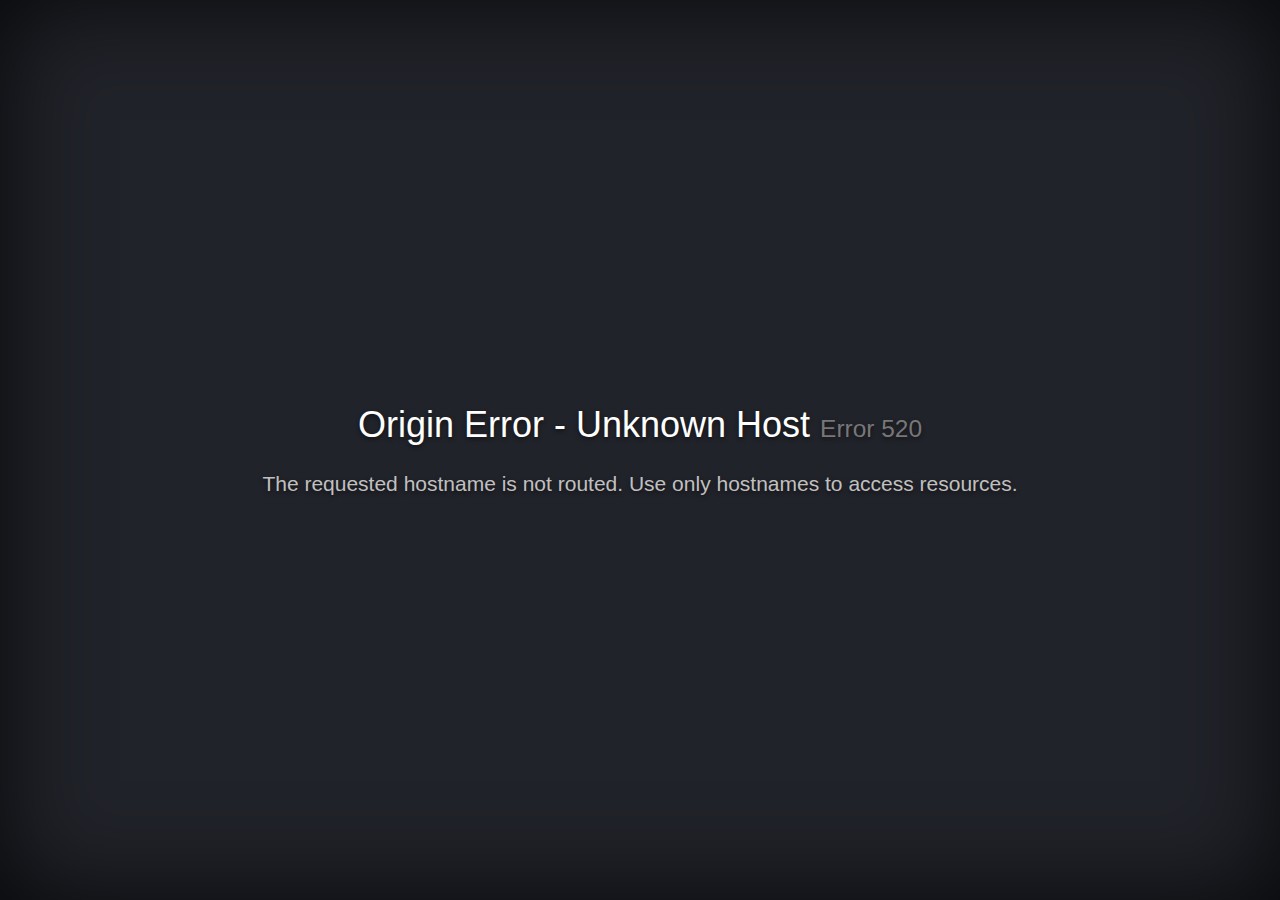
<file: halaman/hal_forbiden/dist/HTTP520.html>
<!DOCTYPE html>
<html lang="en">
<head>
    <!-- Simple HttpErrorPages | MIT License | https://github.com/AndiDittrich/HttpErrorPages -->
    <meta charset="utf-8" /><meta http-equiv="X-UA-Compatible" content="IE=edge" /><meta name="viewport" content="width=device-width, initial-scale=1" />
    <title>We've got some trouble | 520 - Origin Error - Unknown Host</title>
    <style type="text/css">/*! normalize.css v5.0.0 | MIT License | github.com/necolas/normalize.css */html{font-family:sans-serif;line-height:1.15;-ms-text-size-adjust:100%;-webkit-text-size-adjust:100%}body{margin:0}article,aside,footer,header,nav,section{display:block}h1{font-size:2em;margin:.67em 0}figcaption,figure,main{display:block}figure{margin:1em 40px}hr{box-sizing:content-box;height:0;overflow:visible}pre{font-family:monospace,monospace;font-size:1em}a{background-color:transparent;-webkit-text-decoration-skip:objects}a:active,a:hover{outline-width:0}abbr[title]{border-bottom:none;text-decoration:underline;text-decoration:underline dotted}b,strong{font-weight:inherit}b,strong{font-weight:bolder}code,kbd,samp{font-family:monospace,monospace;font-size:1em}dfn{font-style:italic}mark{background-color:#ff0;color:#000}small{font-size:80%}sub,sup{font-size:75%;line-height:0;position:relative;vertical-align:baseline}sub{bottom:-.25em}sup{top:-.5em}audio,video{display:inline-block}audio:not([controls]){display:none;height:0}img{border-style:none}svg:not(:root){overflow:hidden}button,input,optgroup,select,textarea{font-family:sans-serif;font-size:100%;line-height:1.15;margin:0}button,input{overflow:visible}button,select{text-transform:none}[type=reset],[type=submit],button,html [type=button]{-webkit-appearance:button}[type=button]::-moz-focus-inner,[type=reset]::-moz-focus-inner,[type=submit]::-moz-focus-inner,button::-moz-focus-inner{border-style:none;padding:0}[type=button]:-moz-focusring,[type=reset]:-moz-focusring,[type=submit]:-moz-focusring,button:-moz-focusring{outline:1px dotted ButtonText}fieldset{border:1px solid silver;margin:0 2px;padding:.35em .625em .75em}legend{box-sizing:border-box;color:inherit;display:table;max-width:100%;padding:0;white-space:normal}progress{display:inline-block;vertical-align:baseline}textarea{overflow:auto}[type=checkbox],[type=radio]{box-sizing:border-box;padding:0}[type=number]::-webkit-inner-spin-button,[type=number]::-webkit-outer-spin-button{height:auto}[type=search]{-webkit-appearance:textfield;outline-offset:-2px}[type=search]::-webkit-search-cancel-button,[type=search]::-webkit-search-decoration{-webkit-appearance:none}::-webkit-file-upload-button{-webkit-appearance:button;font:inherit}details,menu{display:block}summary{display:list-item}canvas{display:inline-block}template{display:none}[hidden]{display:none}/*! Simple HttpErrorPages | MIT X11 License | https://github.com/AndiDittrich/HttpErrorPages */body,html{width:100%;height:100%;background-color:#21232a}body{color:#fff;text-align:center;text-shadow:0 2px 4px rgba(0,0,0,.5);padding:0;min-height:100%;-webkit-box-shadow:inset 0 0 100px rgba(0,0,0,.8);box-shadow:inset 0 0 100px rgba(0,0,0,.8);display:table;font-family:"Open Sans",Arial,sans-serif}h1{font-family:inherit;font-weight:500;line-height:1.1;color:inherit;font-size:36px}h1 small{font-size:68%;font-weight:400;line-height:1;color:#777}a{text-decoration:none;color:#fff;font-size:inherit;border-bottom:dotted 1px #707070}.lead{color:silver;font-size:21px;line-height:1.4}.cover{display:table-cell;vertical-align:middle;padding:0 20px}footer{position:fixed;width:100%;height:40px;left:0;bottom:0;color:#a0a0a0;font-size:14px}</style>
</head>
<body>
    <div class="cover"><h1>Origin Error - Unknown Host <small>Error 520</small></h1><p class="lead">The requested hostname is not routed. Use only hostnames to access resources.</p></div>
    
</body>
</html>
</file>
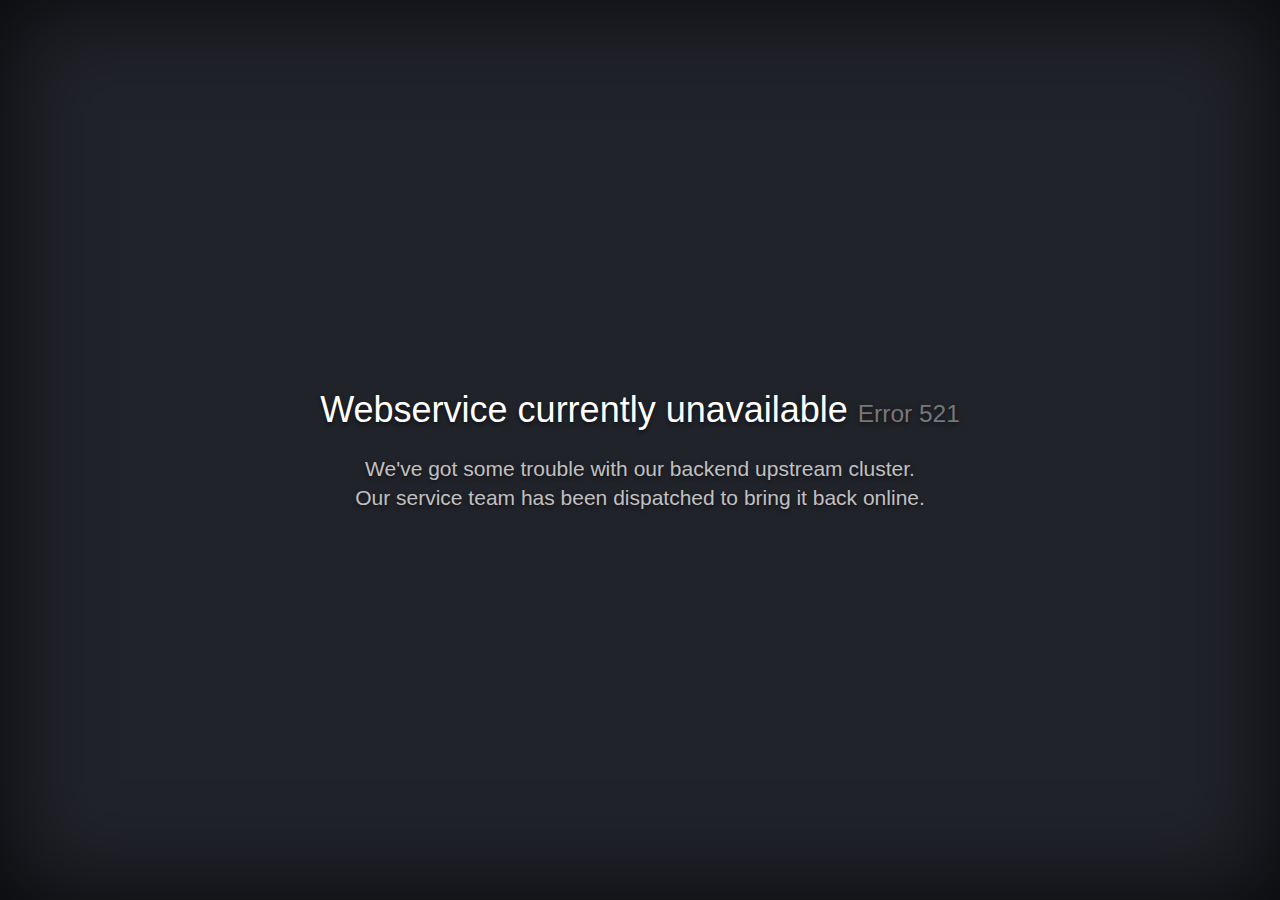
<file: halaman/hal_forbiden/dist/HTTP521.html>
<!DOCTYPE html>
<html lang="en">
<head>
    <!-- Simple HttpErrorPages | MIT License | https://github.com/AndiDittrich/HttpErrorPages -->
    <meta charset="utf-8" /><meta http-equiv="X-UA-Compatible" content="IE=edge" /><meta name="viewport" content="width=device-width, initial-scale=1" />
    <title>We've got some trouble | 521 - Webservice currently unavailable</title>
    <style type="text/css">/*! normalize.css v5.0.0 | MIT License | github.com/necolas/normalize.css */html{font-family:sans-serif;line-height:1.15;-ms-text-size-adjust:100%;-webkit-text-size-adjust:100%}body{margin:0}article,aside,footer,header,nav,section{display:block}h1{font-size:2em;margin:.67em 0}figcaption,figure,main{display:block}figure{margin:1em 40px}hr{box-sizing:content-box;height:0;overflow:visible}pre{font-family:monospace,monospace;font-size:1em}a{background-color:transparent;-webkit-text-decoration-skip:objects}a:active,a:hover{outline-width:0}abbr[title]{border-bottom:none;text-decoration:underline;text-decoration:underline dotted}b,strong{font-weight:inherit}b,strong{font-weight:bolder}code,kbd,samp{font-family:monospace,monospace;font-size:1em}dfn{font-style:italic}mark{background-color:#ff0;color:#000}small{font-size:80%}sub,sup{font-size:75%;line-height:0;position:relative;vertical-align:baseline}sub{bottom:-.25em}sup{top:-.5em}audio,video{display:inline-block}audio:not([controls]){display:none;height:0}img{border-style:none}svg:not(:root){overflow:hidden}button,input,optgroup,select,textarea{font-family:sans-serif;font-size:100%;line-height:1.15;margin:0}button,input{overflow:visible}button,select{text-transform:none}[type=reset],[type=submit],button,html [type=button]{-webkit-appearance:button}[type=button]::-moz-focus-inner,[type=reset]::-moz-focus-inner,[type=submit]::-moz-focus-inner,button::-moz-focus-inner{border-style:none;padding:0}[type=button]:-moz-focusring,[type=reset]:-moz-focusring,[type=submit]:-moz-focusring,button:-moz-focusring{outline:1px dotted ButtonText}fieldset{border:1px solid silver;margin:0 2px;padding:.35em .625em .75em}legend{box-sizing:border-box;color:inherit;display:table;max-width:100%;padding:0;white-space:normal}progress{display:inline-block;vertical-align:baseline}textarea{overflow:auto}[type=checkbox],[type=radio]{box-sizing:border-box;padding:0}[type=number]::-webkit-inner-spin-button,[type=number]::-webkit-outer-spin-button{height:auto}[type=search]{-webkit-appearance:textfield;outline-offset:-2px}[type=search]::-webkit-search-cancel-button,[type=search]::-webkit-search-decoration{-webkit-appearance:none}::-webkit-file-upload-button{-webkit-appearance:button;font:inherit}details,menu{display:block}summary{display:list-item}canvas{display:inline-block}template{display:none}[hidden]{display:none}/*! Simple HttpErrorPages | MIT X11 License | https://github.com/AndiDittrich/HttpErrorPages */body,html{width:100%;height:100%;background-color:#21232a}body{color:#fff;text-align:center;text-shadow:0 2px 4px rgba(0,0,0,.5);padding:0;min-height:100%;-webkit-box-shadow:inset 0 0 100px rgba(0,0,0,.8);box-shadow:inset 0 0 100px rgba(0,0,0,.8);display:table;font-family:"Open Sans",Arial,sans-serif}h1{font-family:inherit;font-weight:500;line-height:1.1;color:inherit;font-size:36px}h1 small{font-size:68%;font-weight:400;line-height:1;color:#777}a{text-decoration:none;color:#fff;font-size:inherit;border-bottom:dotted 1px #707070}.lead{color:silver;font-size:21px;line-height:1.4}.cover{display:table-cell;vertical-align:middle;padding:0 20px}footer{position:fixed;width:100%;height:40px;left:0;bottom:0;color:#a0a0a0;font-size:14px}</style>
</head>
<body>
    <div class="cover"><h1>Webservice currently unavailable <small>Error 521</small></h1><p class="lead">We&#39;ve got some trouble with our backend upstream cluster.<br />Our service team has been dispatched to bring it back online.</p></div>
    
</body>
</html>
</file>
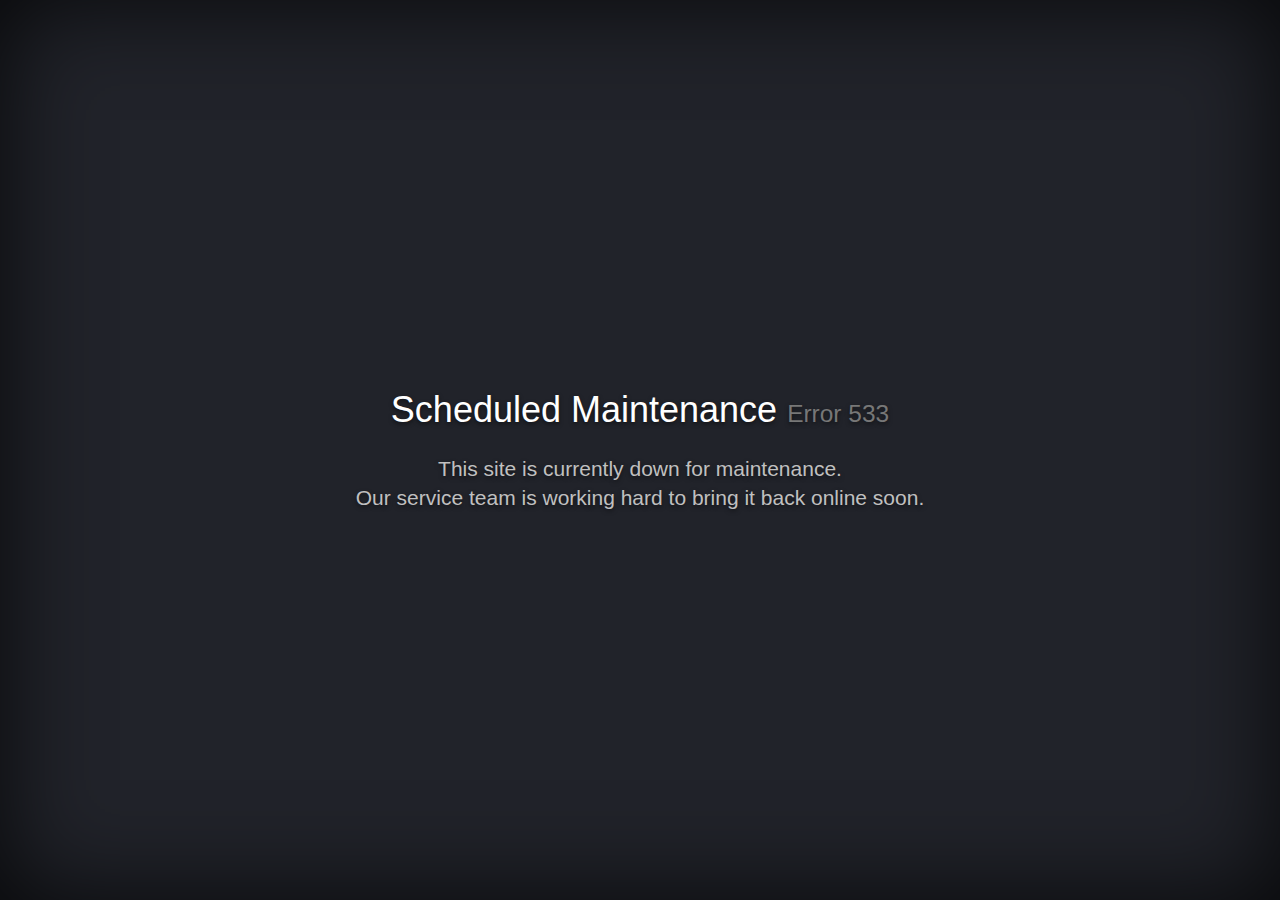
<file: halaman/hal_forbiden/dist/HTTP533.html>
<!DOCTYPE html>
<html lang="en">
<head>
    <!-- Simple HttpErrorPages | MIT License | https://github.com/AndiDittrich/HttpErrorPages -->
    <meta charset="utf-8" /><meta http-equiv="X-UA-Compatible" content="IE=edge" /><meta name="viewport" content="width=device-width, initial-scale=1" />
    <title>We've got some trouble | 533 - Scheduled Maintenance</title>
    <style type="text/css">/*! normalize.css v5.0.0 | MIT License | github.com/necolas/normalize.css */html{font-family:sans-serif;line-height:1.15;-ms-text-size-adjust:100%;-webkit-text-size-adjust:100%}body{margin:0}article,aside,footer,header,nav,section{display:block}h1{font-size:2em;margin:.67em 0}figcaption,figure,main{display:block}figure{margin:1em 40px}hr{box-sizing:content-box;height:0;overflow:visible}pre{font-family:monospace,monospace;font-size:1em}a{background-color:transparent;-webkit-text-decoration-skip:objects}a:active,a:hover{outline-width:0}abbr[title]{border-bottom:none;text-decoration:underline;text-decoration:underline dotted}b,strong{font-weight:inherit}b,strong{font-weight:bolder}code,kbd,samp{font-family:monospace,monospace;font-size:1em}dfn{font-style:italic}mark{background-color:#ff0;color:#000}small{font-size:80%}sub,sup{font-size:75%;line-height:0;position:relative;vertical-align:baseline}sub{bottom:-.25em}sup{top:-.5em}audio,video{display:inline-block}audio:not([controls]){display:none;height:0}img{border-style:none}svg:not(:root){overflow:hidden}button,input,optgroup,select,textarea{font-family:sans-serif;font-size:100%;line-height:1.15;margin:0}button,input{overflow:visible}button,select{text-transform:none}[type=reset],[type=submit],button,html [type=button]{-webkit-appearance:button}[type=button]::-moz-focus-inner,[type=reset]::-moz-focus-inner,[type=submit]::-moz-focus-inner,button::-moz-focus-inner{border-style:none;padding:0}[type=button]:-moz-focusring,[type=reset]:-moz-focusring,[type=submit]:-moz-focusring,button:-moz-focusring{outline:1px dotted ButtonText}fieldset{border:1px solid silver;margin:0 2px;padding:.35em .625em .75em}legend{box-sizing:border-box;color:inherit;display:table;max-width:100%;padding:0;white-space:normal}progress{display:inline-block;vertical-align:baseline}textarea{overflow:auto}[type=checkbox],[type=radio]{box-sizing:border-box;padding:0}[type=number]::-webkit-inner-spin-button,[type=number]::-webkit-outer-spin-button{height:auto}[type=search]{-webkit-appearance:textfield;outline-offset:-2px}[type=search]::-webkit-search-cancel-button,[type=search]::-webkit-search-decoration{-webkit-appearance:none}::-webkit-file-upload-button{-webkit-appearance:button;font:inherit}details,menu{display:block}summary{display:list-item}canvas{display:inline-block}template{display:none}[hidden]{display:none}/*! Simple HttpErrorPages | MIT X11 License | https://github.com/AndiDittrich/HttpErrorPages */body,html{width:100%;height:100%;background-color:#21232a}body{color:#fff;text-align:center;text-shadow:0 2px 4px rgba(0,0,0,.5);padding:0;min-height:100%;-webkit-box-shadow:inset 0 0 100px rgba(0,0,0,.8);box-shadow:inset 0 0 100px rgba(0,0,0,.8);display:table;font-family:"Open Sans",Arial,sans-serif}h1{font-family:inherit;font-weight:500;line-height:1.1;color:inherit;font-size:36px}h1 small{font-size:68%;font-weight:400;line-height:1;color:#777}a{text-decoration:none;color:#fff;font-size:inherit;border-bottom:dotted 1px #707070}.lead{color:silver;font-size:21px;line-height:1.4}.cover{display:table-cell;vertical-align:middle;padding:0 20px}footer{position:fixed;width:100%;height:40px;left:0;bottom:0;color:#a0a0a0;font-size:14px}</style>
</head>
<body>
    <div class="cover"><h1>Scheduled Maintenance <small>Error 533</small></h1><p class="lead">This site is currently down for maintenance.<br />Our service team is working hard to bring it back online soon.</p></div>
    
</body>
</html>
</file>
